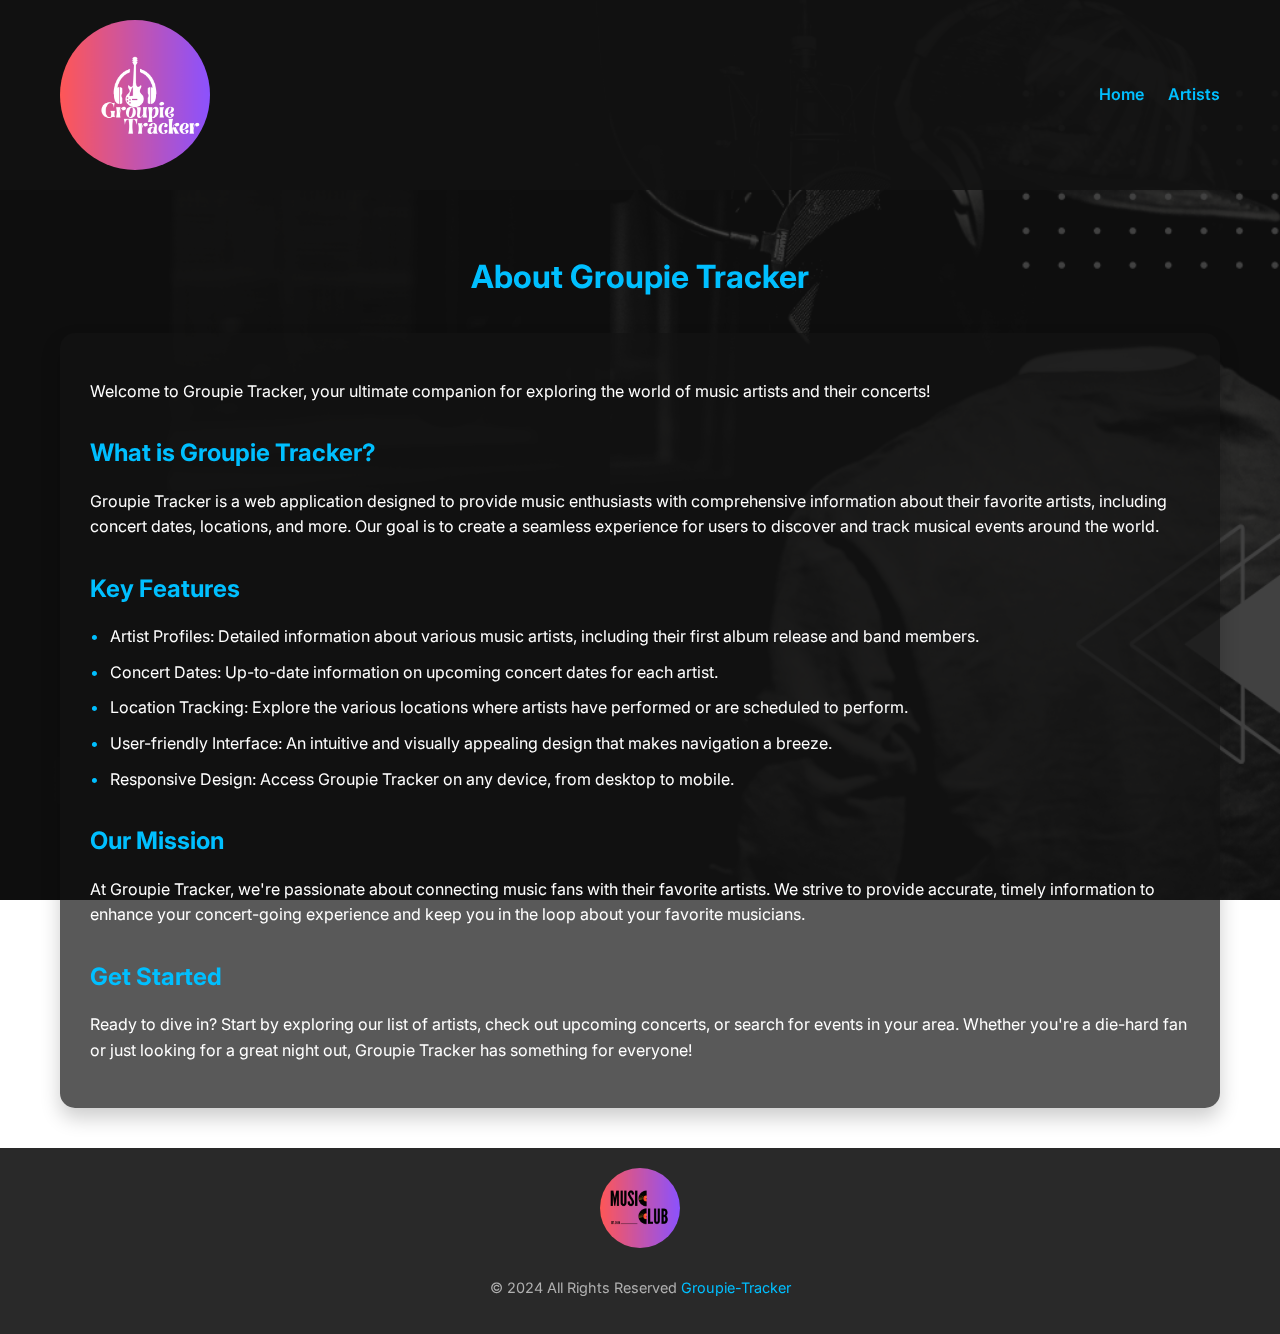
<file: templates/about.html>
<!DOCTYPE html>
<html lang="en">
<head>
    <meta charset="UTF-8">
    <meta name="viewport" content="width=device-width, initial-scale=1.0">
    <title>About Groupie Tracker</title>
    <link href="https://fonts.googleapis.com/css2?family=Inter:wght@400;600;700&display=swap" rel="stylesheet">
   <link rel="stylesheet" href="/static/about.css">
</head>
<body>
    <header>
        <div class="container">
            <div class="head-top">
                <div class="logo">
                    <a href="/">
                        <img src="/static/images/logo.png" alt="Logo" />
                    </a>
                </div>
                <nav>
                    <a href="/">Home</a>
                    <a href="/artists">Artists</a>
                    <!-- <a href="/about">About</a> -->
                </nav>
            </div>
        </div>
    </header>
    <main>
        <div class="container">
            <h1>About Groupie Tracker</h1>
            <div class="about-content">
                <p>Welcome to Groupie Tracker, your ultimate companion for exploring the world of music artists and their concerts!</p>
                
                <h2>What is Groupie Tracker?</h2>
                <p>Groupie Tracker is a web application designed to provide music enthusiasts with comprehensive information about their favorite artists, including concert dates, locations, and more. Our goal is to create a seamless experience for users to discover and track musical events around the world.</p>
                
                <h2>Key Features</h2>
                <ul>
                    <li>Artist Profiles: Detailed information about various music artists, including their first album release and band members.</li>
                    <li>Concert Dates: Up-to-date information on upcoming concert dates for each artist.</li>
                    <li>Location Tracking: Explore the various locations where artists have performed or are scheduled to perform.</li>
                    <li>User-friendly Interface: An intuitive and visually appealing design that makes navigation a breeze.</li>
                    <li>Responsive Design: Access Groupie Tracker on any device, from desktop to mobile.</li>
                </ul>
                
                <h2>Our Mission</h2>
                <p>At Groupie Tracker, we're passionate about connecting music fans with their favorite artists. We strive to provide accurate, timely information to enhance your concert-going experience and keep you in the loop about your favorite musicians.</p>
                
                <h2>Get Started</h2>
                <p>Ready to dive in? Start by exploring our list of artists, check out upcoming concerts, or search for events in your area. Whether you're a die-hard fan or just looking for a great night out, Groupie Tracker has something for everyone!</p>
            </div>
        </div>
    </main>
    <footer>
        <div class="container">
            <a class="logo_footer" href="#">
                <img src="/static/images/music.png" alt="Footer Logo" />
            </a>
            <div class="copyright">
                <p>© 2024 All Rights Reserved <a href="https://learn.zone01kisumu.ke/git/bbantu/groupie-tracker/">Groupie-Tracker</a></p>
            </div>
        </div>
    </footer>
</body>
</html>
</file>
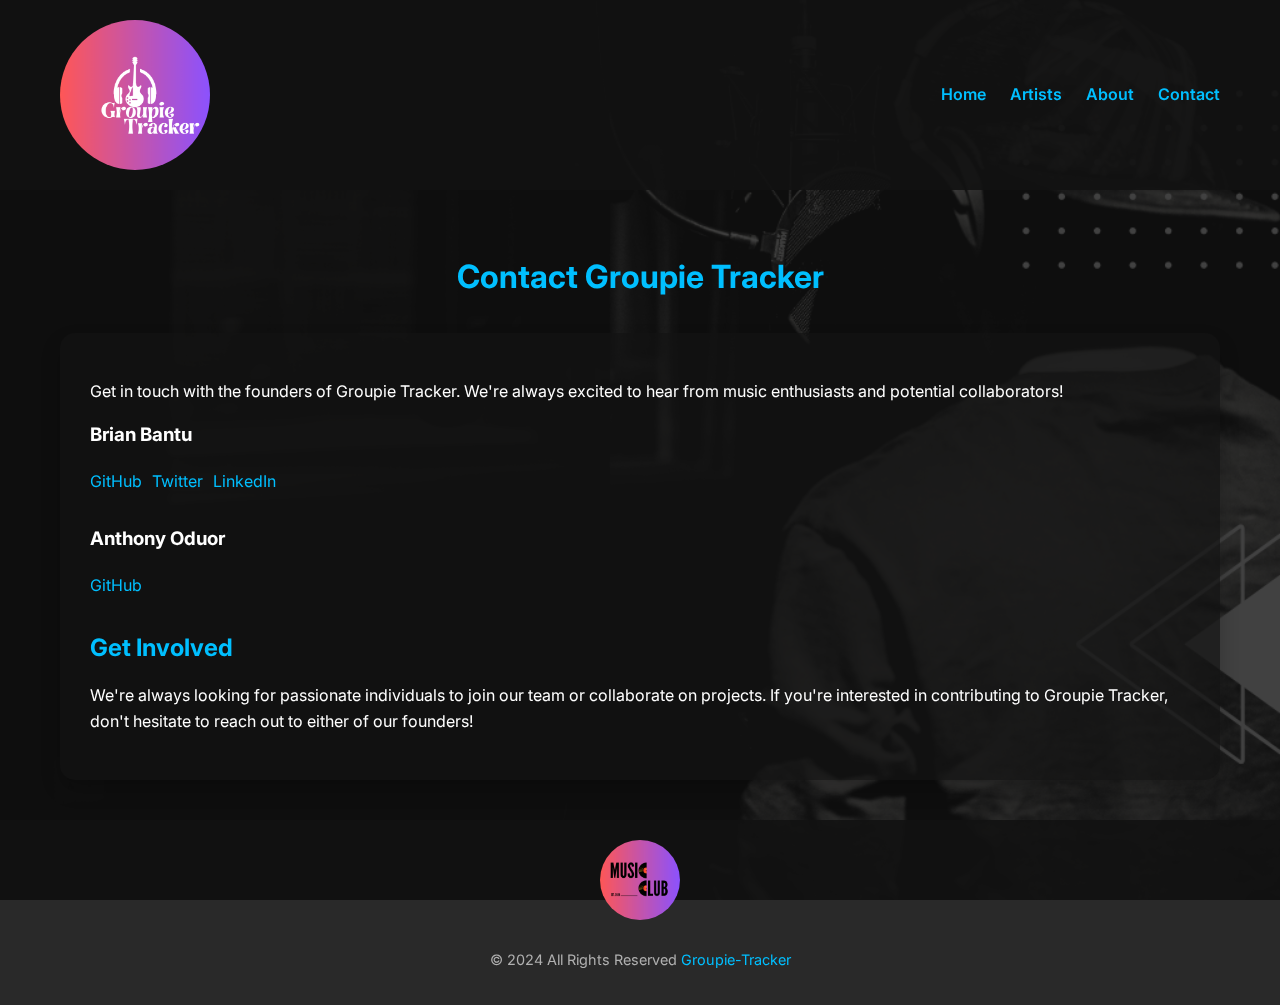
<file: templates/contacts.html>
<!DOCTYPE html>
<html lang="en">
<head>
    <meta charset="UTF-8">
    <meta name="viewport" content="width=device-width, initial-scale=1.0">
    <title>Contact Groupie Tracker</title>
    <link href="https://fonts.googleapis.com/css2?family=Inter:wght@400;600;700&display=swap" rel="stylesheet">
   <link rel="stylesheet" href="/static/contacts.css">
</head>
<body>
    <header>
        <div class="container">
            <div class="head-top">
                <div class="logo">
                    <a href="/">
                        <img src="/static/images/logo.png" alt="Logo" />
                    </a>
                </div>
                <nav>
                    <a href="/">Home</a>
                    <a href="/artists">Artists</a>
                    <a href="/about">About</a>
                    <a href="/contact">Contact</a>
                </nav>
            </div>
        </div>
    </header>
    <main>
        <div class="container">
            <h1>Contact Groupie Tracker</h1>
            <div class="contact-content">
                <p>Get in touch with the founders of Groupie Tracker. We're always excited to hear from music enthusiasts and potential collaborators!</p>
                
                <div class="founder">
                    <!-- <div class="founder-image">
                        <img src="static/images/Bantu.png" alt="Brian Bantu" />
                    </div> -->
                    <div class="founder-info">
                        <h3>Brian Bantu</h3>
                        <div class="founder-links">
                            <a href="https://github.com/Bantu-art" target="_blank">GitHub</a>
                            <a href="https://twitter.com/bantu_kein">Twitter</a>
                            <a href="https://www.linkedin.com/in/brian-bantu-73b8a2263/" target="_blank">LinkedIn</a>
                        </div>
                    </div>
                </div>
                
                <div class="founder">
                    <!-- <div class="founder-image">
                        <img src="/api/placeholder/200/200" alt="Anthony Oduor" />
                    </div> -->
                    <div class="founder-info">
                        <h3>Anthony Oduor</h3>
                        <div class="founder-links">
                            <a href="https://github.com/oduortoni" target="_blank">GitHub</a>
                        </div>
                    </div>
                </div>
                
                <h2>Get Involved</h2>
                <p>We're always looking for passionate individuals to join our team or collaborate on projects. If you're interested in contributing to Groupie Tracker, don't hesitate to reach out to either of our founders!</p>
            </div>
        </div>
    </main>
    <footer>
        <div class="container">
            <a class="logo_footer" href="#">
                <img src="/static/images/music.png" alt="Footer Logo" />
            </a>
            <div class="copyright">
                <p>© 2024 All Rights Reserved <a href="https://learn.zone01kisumu.ke/git/bbantu/groupie-tracker/">Groupie-Tracker</a></p>
            </div>
        </div>
    </footer>
</body>
</html>
</file>
<file: static/about.css>
:root {
    --color-background: rgba(18, 18, 18, 0.8);
    --color-primary: #00BFFF;
    --color-secondary: #ffffff;
    --color-text: #ffffff;
    --color-text-secondary: #b0b0b0;
    --font-family: 'Inter', sans-serif;
    --transition-duration: 0.3s;
}

body {
    margin: 0;
    padding: 0;
    min-height: 100vh;
    display: flex;
    flex-direction: column;
    font-family: var(--font-family);
    color: var(--color-text);
    line-height: 1.6;
    background-image: url('/static/images/backo.png');
    background-size: cover;
    background-position: center;
    background-attachment: fixed;
}

body::before {
    content: '';
    position: fixed;
    top: 0;
    left: 0;
    right: 0;
    bottom: 0;
    background-color: var(--color-background);
    z-index: -1;
}

.container {
    width: 100%;
    max-width: 1200px;
    margin: 0 auto;
    padding: 0 20px;
    box-sizing: border-box;
}

header {
    background-color: rgba(18, 18, 18, 0.9);
    padding: 20px 0;
}

.head-top {
    display: flex;
    justify-content: space-between;
    align-items: center;
}

.logo img {
    width: 150px;
    height: 150px;
    border-radius: 50%;
    object-fit: cover;
    display: block;
    margin: auto;
    transition: transform var(--transition-duration);
}

.logo img:hover {
    transform: rotate(360deg);
}

nav a {
    color: var(--color-primary);
    text-decoration: none;
    margin-left: 20px;
    font-weight: 600;
    transition: color var(--transition-duration);
}

nav a:hover {
    color: var(--color-secondary);
}

main {
    flex-grow: 1;
    padding: 40px 0;
}

h1 {
    color: var(--color-primary);
    text-align: center;
    margin-bottom: 30px;
}

.about-content {
    background-color: rgba(18, 18, 18, 0.7);
    border-radius: 15px;
    padding: 30px;
    box-shadow: 0 10px 20px rgba(0, 0, 0, 0.2);
    transition: all var(--transition-duration);
}

.about-content:hover {
    transform: translateY(-5px);
    box-shadow: 0 15px 30px rgba(0, 191, 255, 0.3);
    background-color: rgba(18, 18, 18, 0.9);
}

h2 {
    color: var(--color-primary);
    margin-top: 30px;
    margin-bottom: 15px;
}

p {
    margin-bottom: 15px;
}

ul {
    list-style-type: none;
    padding-left: 20px;
}

li {
    margin-bottom: 10px;
    position: relative;
}

li::before {
    content: '•';
    color: var(--color-primary);
    position: absolute;
    left: -20px;
}

footer {
    background-color: rgba(18, 18, 18, 0.9);
    padding: 20px 0;
    text-align: center;
}

.logo_footer img {
    width: 80px;
    height: 80px;
    border-radius: 50%;
    transition: transform var(--transition-duration);
}

.logo_footer img:hover {
    transform: rotate(360deg);
}

.copyright {
    margin-top: 20px;
    font-size: 0.9rem;
    color: var(--color-text-secondary);
}

.copyright a {
    color: var(--color-primary);
    text-decoration: none;
    transition: color var(--transition-duration);
}

.copyright a:hover {
    color: var(--color-secondary);
}
</file>
<file: static/contacts.css>
:root {
    --color-background: rgba(18, 18, 18, 0.8);
    --color-primary: #00BFFF;
    --color-secondary: #ffffff;
    --color-text: #ffffff;
    --color-text-secondary: #b0b0b0;
    --font-family: 'Inter', sans-serif;
    --transition-duration: 0.3s;
}

body {
    margin: 0;
    padding: 0;
    min-height: 100vh;
    display: flex;
    flex-direction: column;
    font-family: var(--font-family);
    color: var(--color-text);
    line-height: 1.6;
    background-image: url('/static/images/backo.png');
    background-size: cover;
    background-position: center;
    background-attachment: fixed;
}

body::before {
    content: '';
    position: fixed;
    top: 0;
    left: 0;
    right: 0;
    bottom: 0;
    background-color: var(--color-background);
    z-index: -1;
}

.container {
    width: 100%;
    max-width: 1200px;
    margin: 0 auto;
    padding: 0 20px;
    box-sizing: border-box;
}

header {
    background-color: rgba(18, 18, 18, 0.9);
    padding: 20px 0;
}

.head-top {
    display: flex;
    justify-content: space-between;
    align-items: center;
}

.logo img {
    width: 150px;
    height: 150px;
    border-radius: 50%;
    object-fit: cover;
    display: block;
    margin: auto;
    transition: transform var(--transition-duration);
}

.logo img:hover {
    transform: rotate(360deg);
}

nav a {
    color: var(--color-primary);
    text-decoration: none;
    margin-left: 20px;
    font-weight: 600;
    transition: color var(--transition-duration);
}

nav a:hover {
    color: var(--color-secondary);
}

main {
    flex-grow: 1;
    padding: 40px 0;
}

h1 {
    color: var(--color-primary);
    text-align: center;
    margin-bottom: 30px;
}

.contact-content {
    background-color: rgba(18, 18, 18, 0.7);
    border-radius: 15px;
    padding: 30px;
    box-shadow: 0 10px 20px rgba(0, 0, 0, 0.2);
    transition: all var(--transition-duration);
}

.contact-content:hover {
    transform: translateY(-5px);
    box-shadow: 0 15px 30px rgba(0, 191, 255, 0.3);
    background-color: rgba(18, 18, 18, 0.9);
}

h2 {
    color: var(--color-primary);
    margin-top: 30px;
    margin-bottom: 15px;
}

.founder {
    display: flex;
    align-items: center;
    margin-bottom: 30px;
}

.founder-image {
    width: 100px;
    height: 100px;
    border-radius: 50%;
    overflow: hidden;
    margin-right: 20px;
    transition: transform var(--transition-duration);
}

.founder-image:hover {
    transform: scale(1.1);
}

.founder-image img {
    width: 100%;
    height: 100%;
    object-fit: cover;
}

.founder-info h3 {
    color: var(--color-secondary);
    margin-top: 0;
}

.founder-links {
    display: flex;
    flex-wrap: wrap;
    gap: 10px;
}

.founder-links a {
    color: var(--color-primary);
    text-decoration: none;
    transition: color var(--transition-duration);
}

.founder-links a:hover {
    color: var(--color-secondary);
}

footer {
    background-color: rgba(18, 18, 18, 0.9);
    padding: 20px 0;
    text-align: center;
}

.logo_footer img {
    width: 80px;
    height: 80px;
    border-radius: 50%;
    transition: transform var(--transition-duration);
}

.logo_footer img:hover {
    transform: rotate(360deg);
}

.copyright {
    margin-top: 20px;
    font-size: 0.9rem;
    color: var(--color-text-secondary);
}

.copyright a {
    color: var(--color-primary);
    text-decoration: none;
    transition: color var(--transition-duration);
}

.copyright a:hover {
    color: var(--color-secondary);
}
</file>
